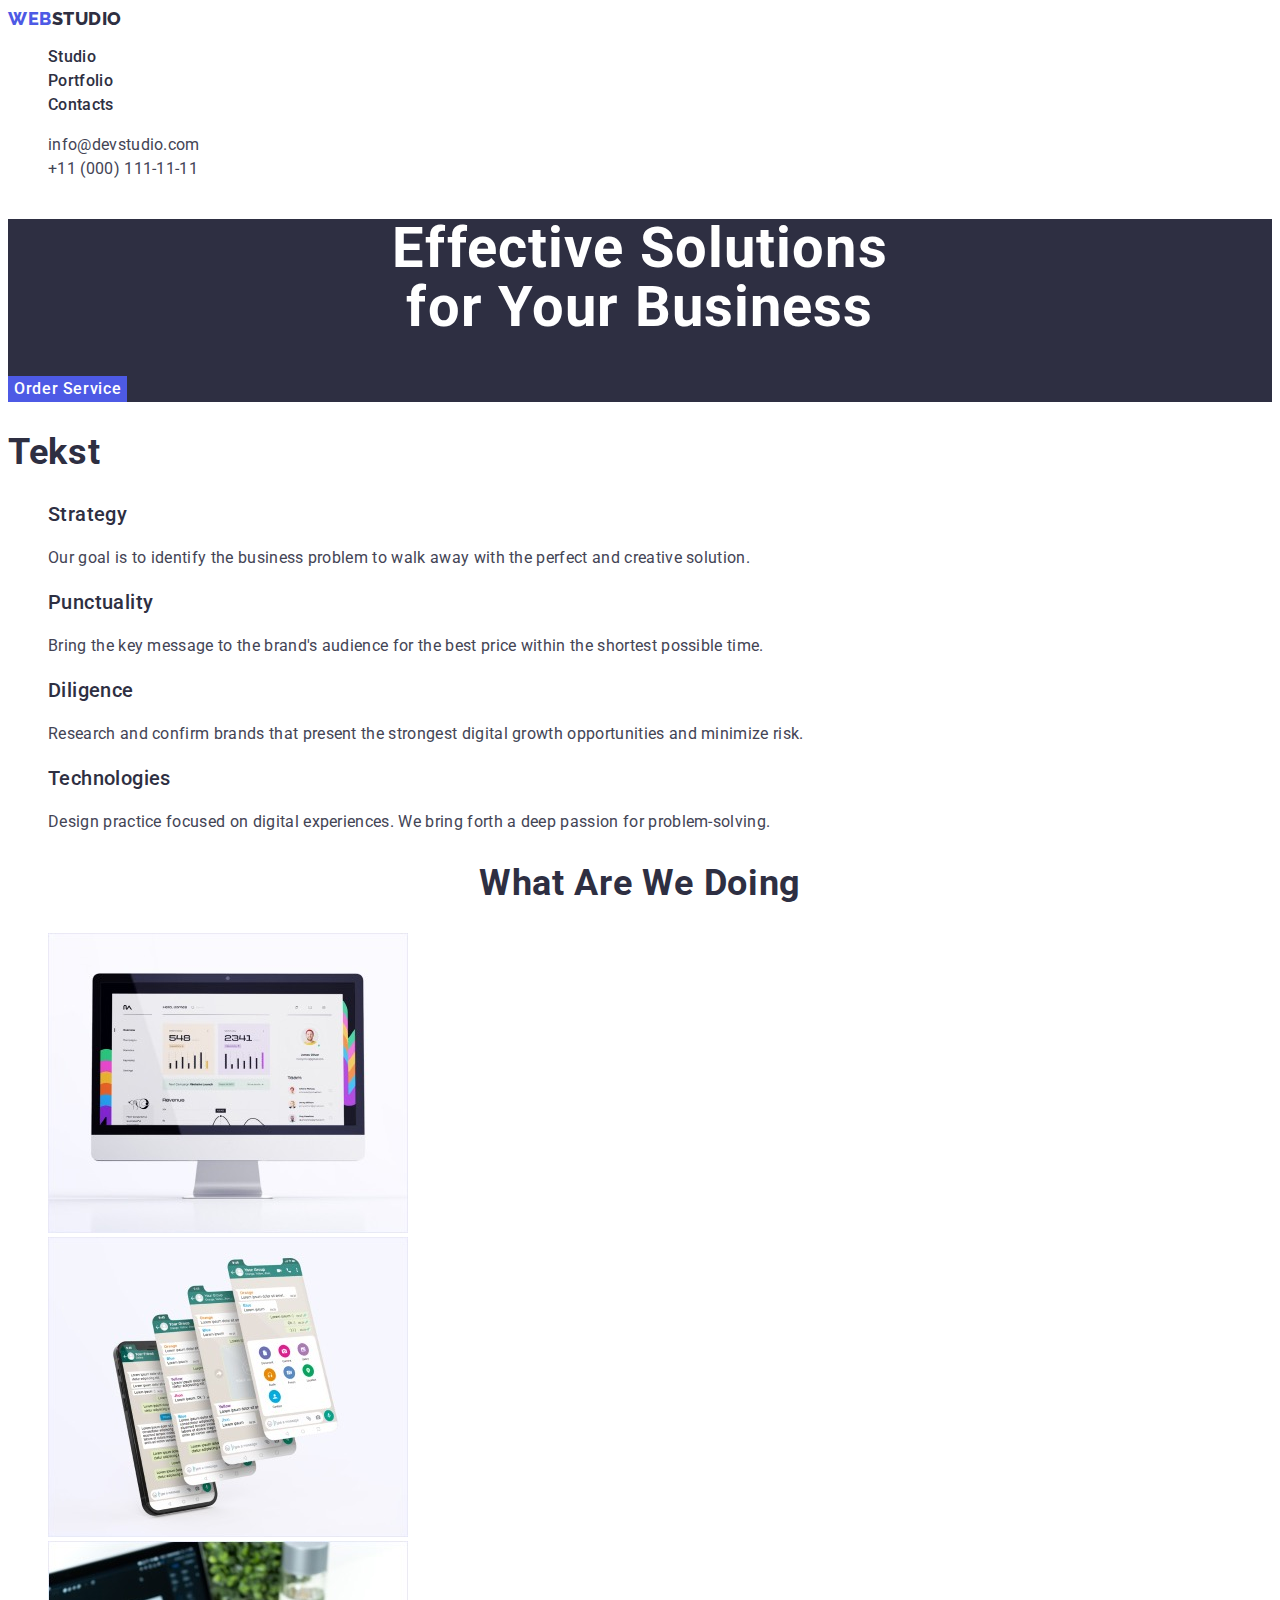
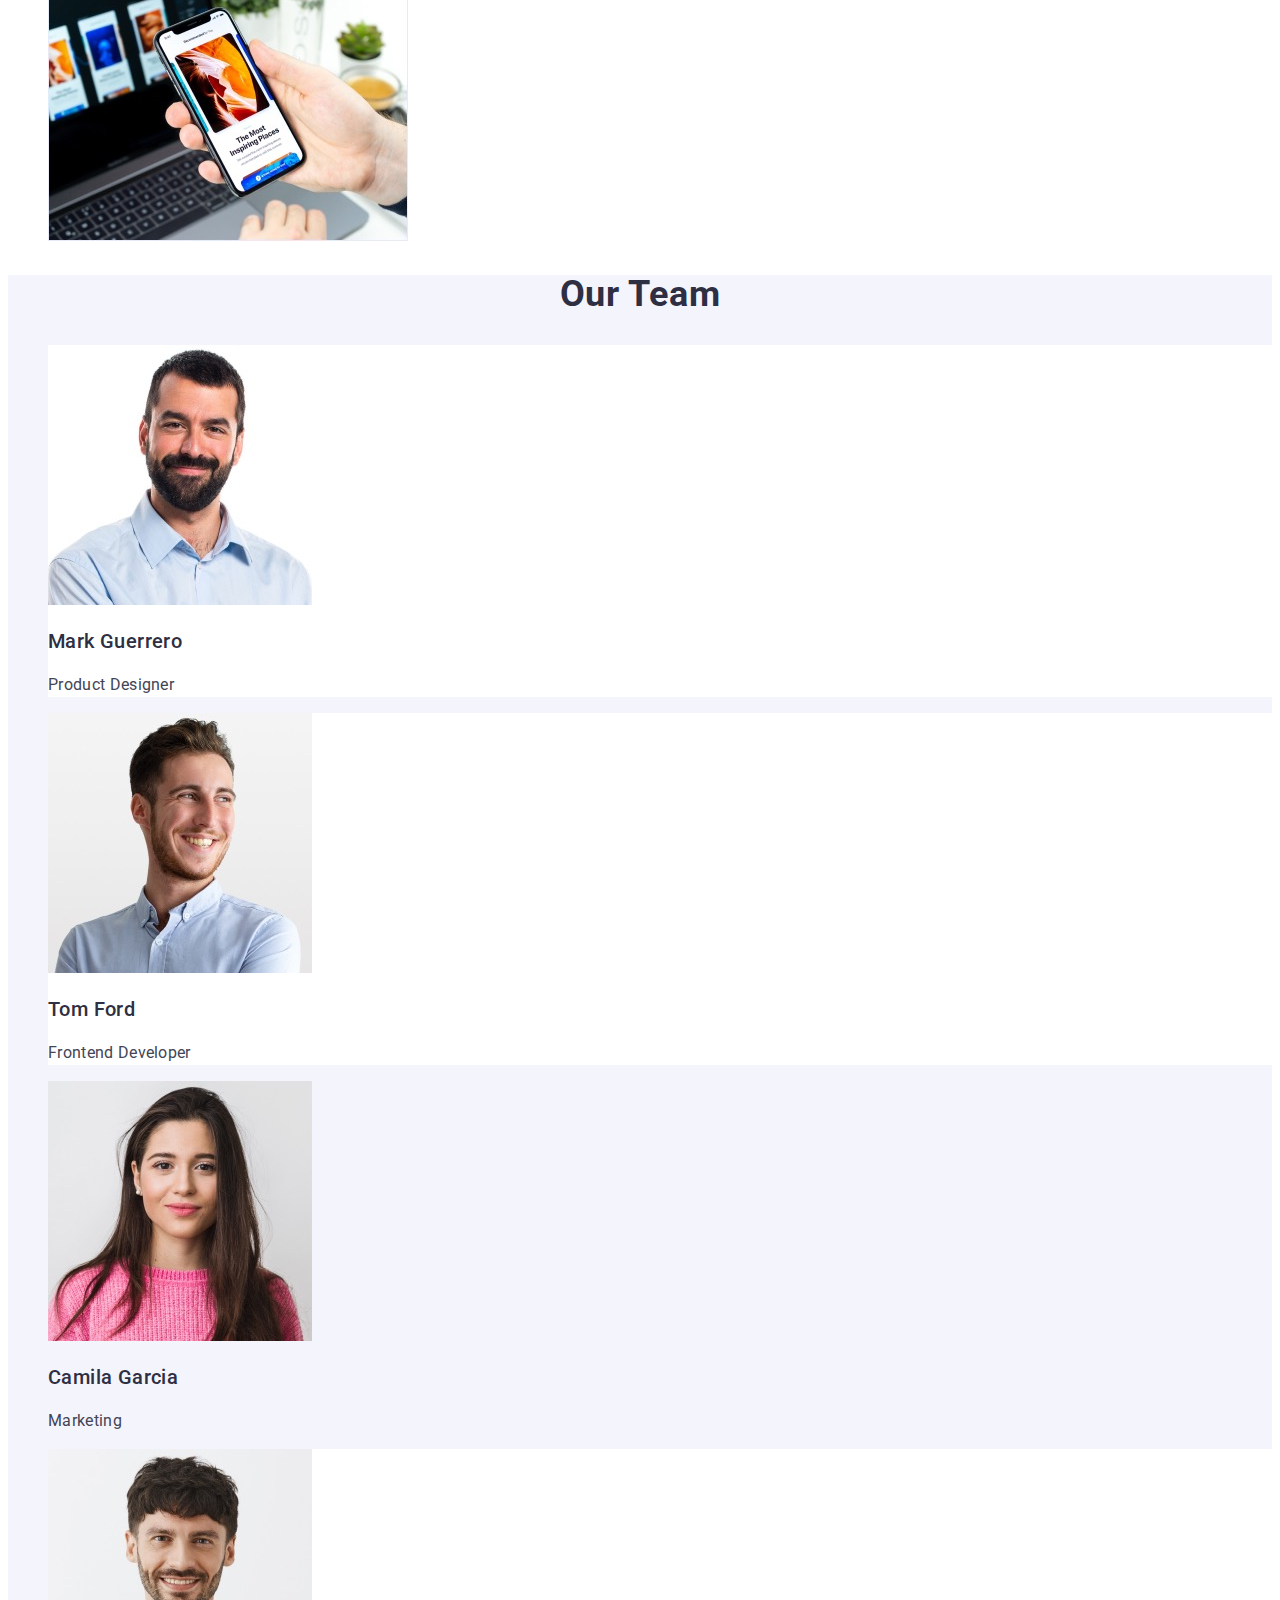
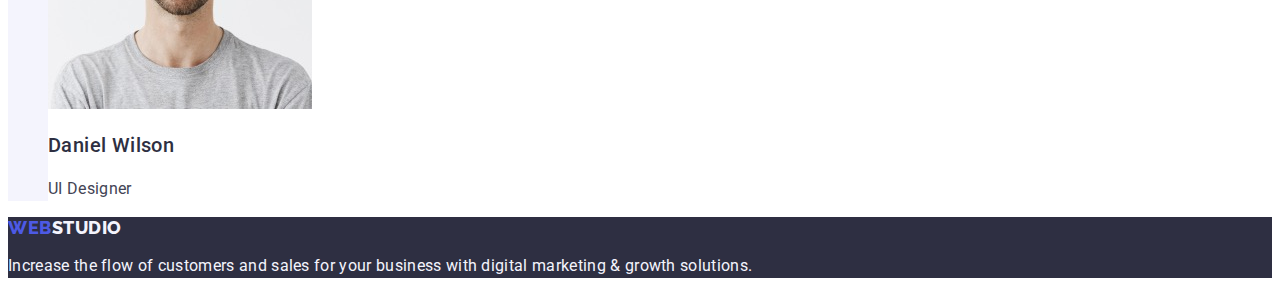
<file: index.html>
<!DOCTYPE html>
<html lang="en">
  <head>
    <link rel="preconnect" href="https://fonts.googleapis.com" />
    <link rel="preconnect" href="https://fonts.gstatic.com" crossorigin />
    <link
      href="https://fonts.googleapis.com/css2?family=Raleway:wght@800&family=Roboto:wght@400;500;700;900&display=swap"
      rel="stylesheet"
    />
    <link href="./css/styles.css" rel="stylesheet" />
    <meta charset="UTF-8" />
    <meta name="viewport" content="width=device-width, initial-scale=1.0" />
    <title>goit-markup-hw-02/</title>
  </head>
  <body>
    <header>
      <nav class="link list">
        <a href="./index.html" class="logo link"
          >Web<span class="logo-studio">Studio</span></a
        >
        <ul class="list">
          <li><a class="list-first link" href="./index.html">Studio</a></li>
          <li>
            <a class="list-first link" href="./portfolio.html">Portfolio</a>
          </li>
          <li><a class="list-first link" href="">Contacts</a></li>
        </ul>
      </nav>
      <address class="address list">
        <ul class="list link contact">
          <li>
            <a class="contact list link" href="mailto:info@devstudio.com"
              >info@devstudio.com</a
            >
          </li>
          <li>
            <a class="contact list link" href="tel:+110001111111"
              >+11 (000) 111-11-11</a
            >
          </li>
        </ul>
      </address>
    </header>
    <main>
      <section class="section-main">
        <h1 class="head-first-tag">
          Effective Solutions<br />
          for Your Business
        </h1>
        <button type="button" class="button-order-service">
          Order Service
        </button>
      </section>
      <section>
        <h2 class="head-two-tag">Tekst</h2>
        <ul class="list">
          <li>
            <h3 class="head-three-tag">Strategy</h3>
            <p class="paragraph">
              Our goal is to identify the business problem to walk away with the
              perfect and creative solution.
            </p>
          </li>
          <li>
            <h3 class="head-three-tag">Punctuality</h3>
            <p class="paragraph">
              Bring the key message to the brand's audience for the best price
              within the shortest possible time.
            </p>
          </li>
          <li>
            <h3 class="head-three-tag">Diligence</h3>
            <p class="paragraph">
              Research and confirm brands that present the strongest digital
              growth opportunities and minimize risk.
            </p>
          </li>
          <li>
            <h3 class="head-three-tag">Technologies</h3>
            <p class="paragraph">
              Design practice focused on digital experiences. We bring forth a
              deep passion for problem-solving.
            </p>
          </li>
        </ul>
      </section>
      <section>
        <h2 class="header">What are we doing</h2>
        <ul class="list">
          <li>
            <img src="./images/img1.jpg" width="360" height="300" alt="iMac" />
          </li>
          <li>
            <img
              src="./images/img2.jpg"
              width="360"
              height="300"
              alt="several winshields"
            />
          </li>
          <li>
            <img
              src="./images/img3.jpg"
              width="360"
              height="300"
              alt="iphone"
            />
          </li>
        </ul>
      </section>
      <section class="section">
        <h2 class="header">Our Team</h2>
        <ul class="list">
          <li class="team-list">
            <img
              src="./images/img-1.jpg"
              width="264"
              height="260"
              alt="Men with dark hair and beard"
            />
            <h3 class="head-three-tag">Mark Guerrero</h3>
            <p class="paragraph">Product Designer</p>
          </li>
          <li class="team-list">
            <img
              src="./images/img-2.jpg"
              width="264"
              height="260"
              alt="Men with blond hair and beard"
            />
            <h3 class="head-three-tag">Tom Ford</h3>
            <p class="paragraph">Frontend Developer</p>
          </li>
          <li>
            <img
              src="./images/img-3.jpg"
              width="264"
              height="260"
              alt="Lady with brown borwn hair and pink sweater"
            />
            <h3 class="head-three-tag">Camila Garcia</h3>
            <p class="paragraph">Marketing</p>
          </li>
          <li class="team-list">
            <img
              src="./images/img-4.jpg"
              width="264"
              height="260"
              alt="Man with dark hair and beard"
            />
            <h3 class="head-three-tag">Daniel Wilson</h3>
            <p class="paragraph">UI Designer</p>
          </li>
        </ul>
      </section>
    </main>
    <footer class="footer">
      <a class="logo link" href="./index.html"
        >Web<span class="logo-studio-footer link">Studio</span></a
      >
      <p class="paragraph-footer">
        Increase the flow of customers and sales for your business with digital
        marketing & growth solutions.
      </p>
    </footer>
  </body>
</html>
</file>
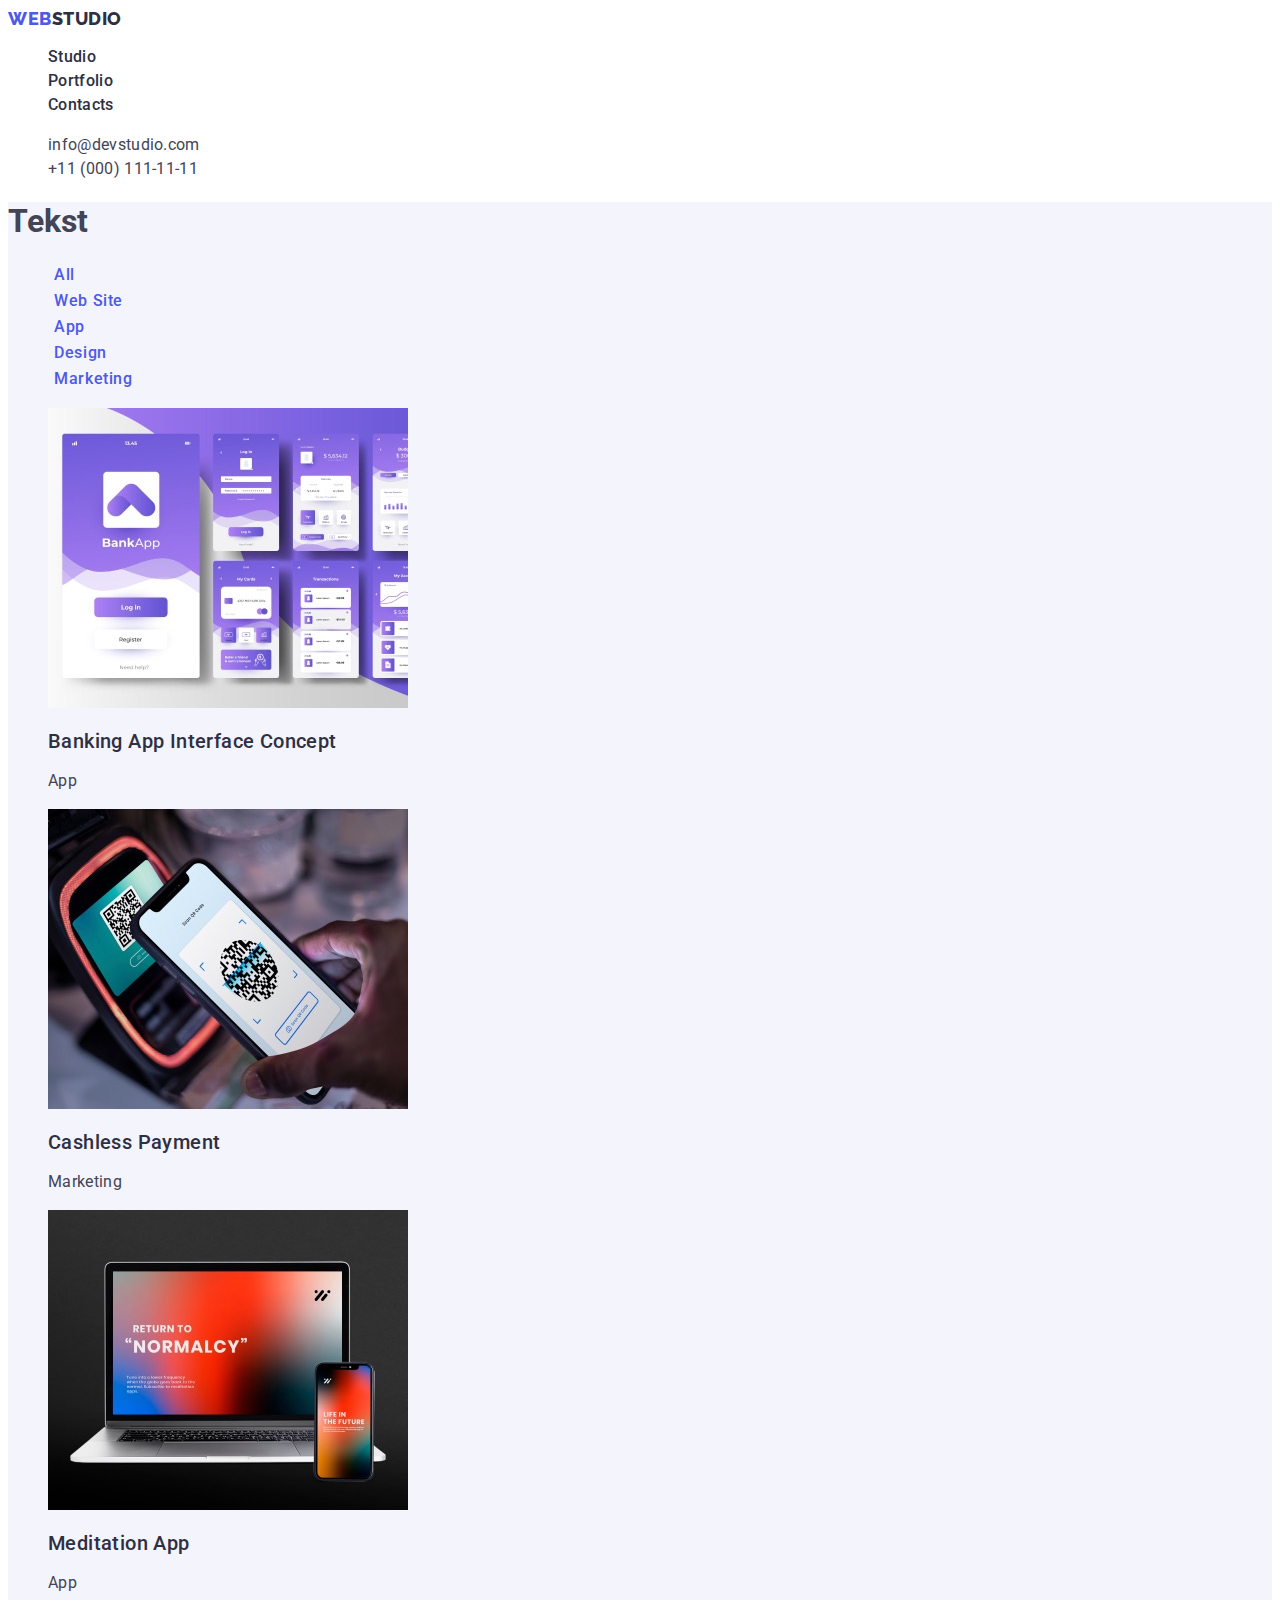
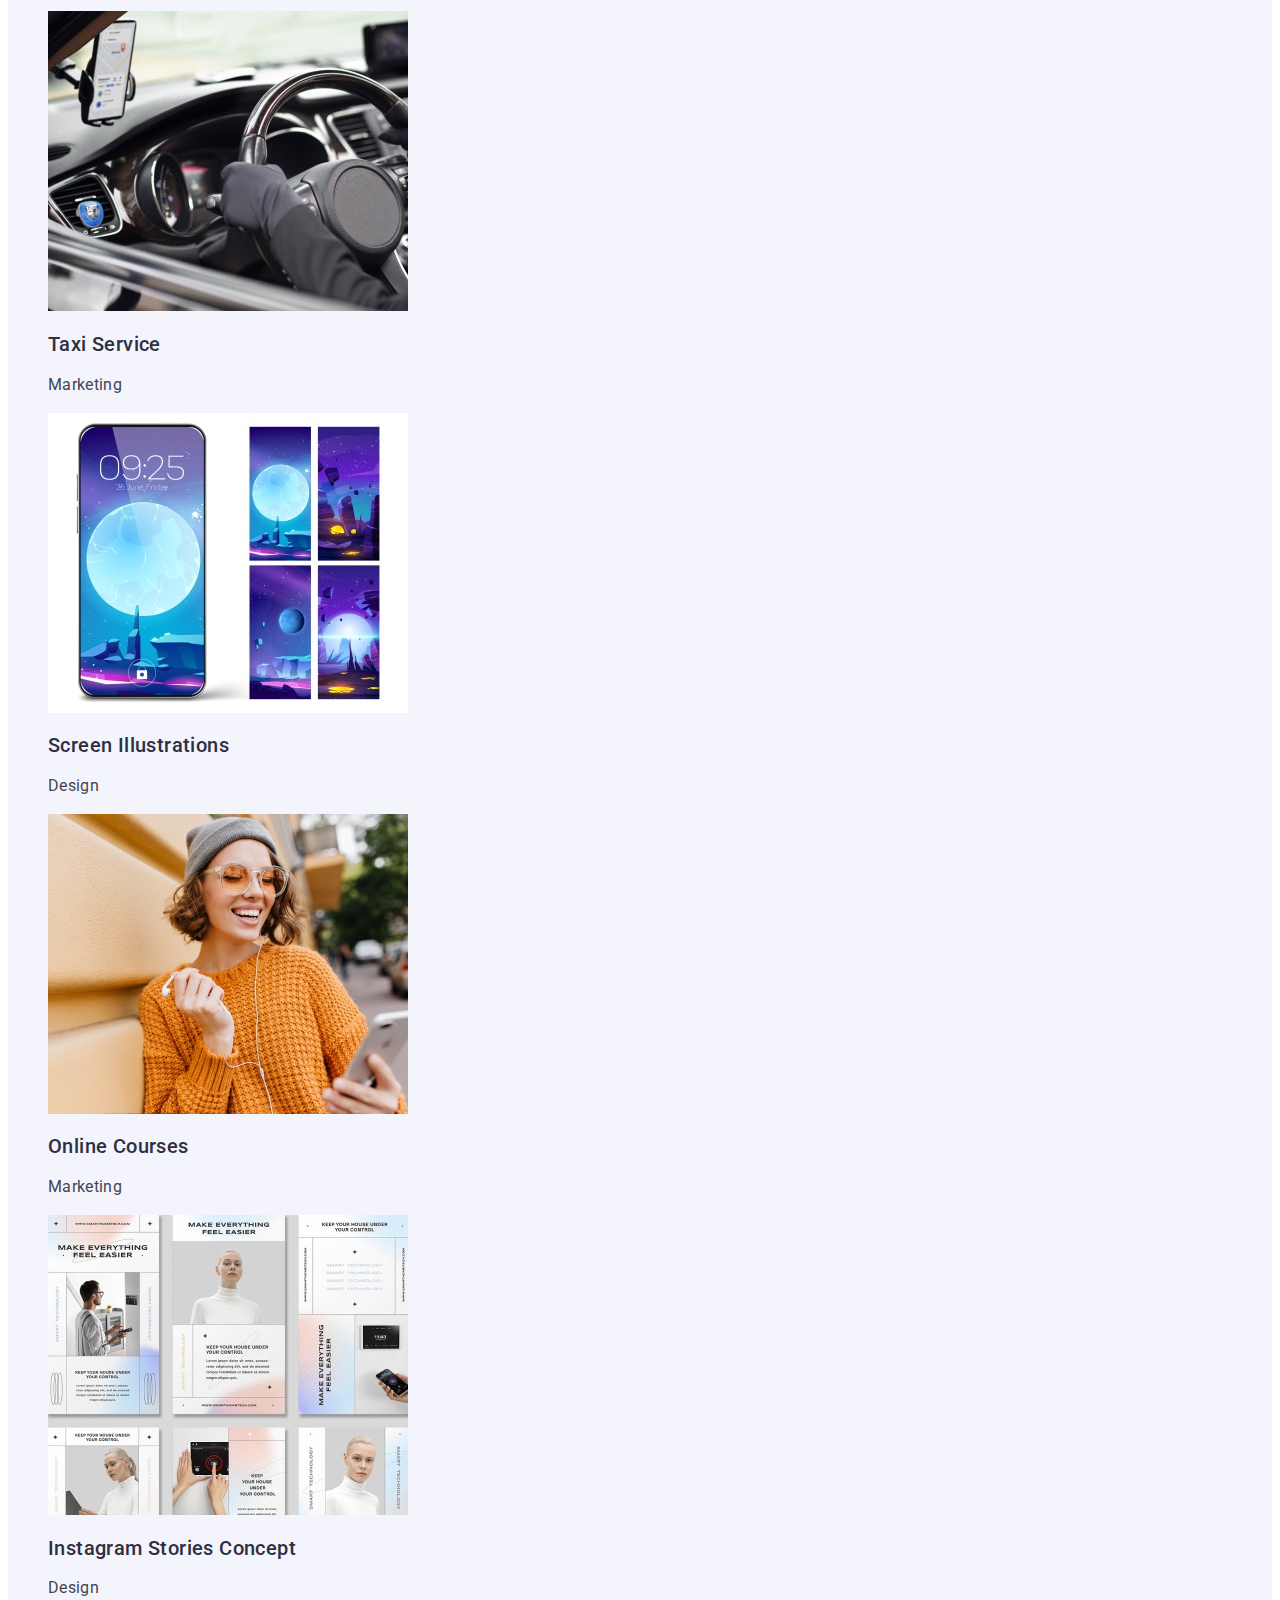
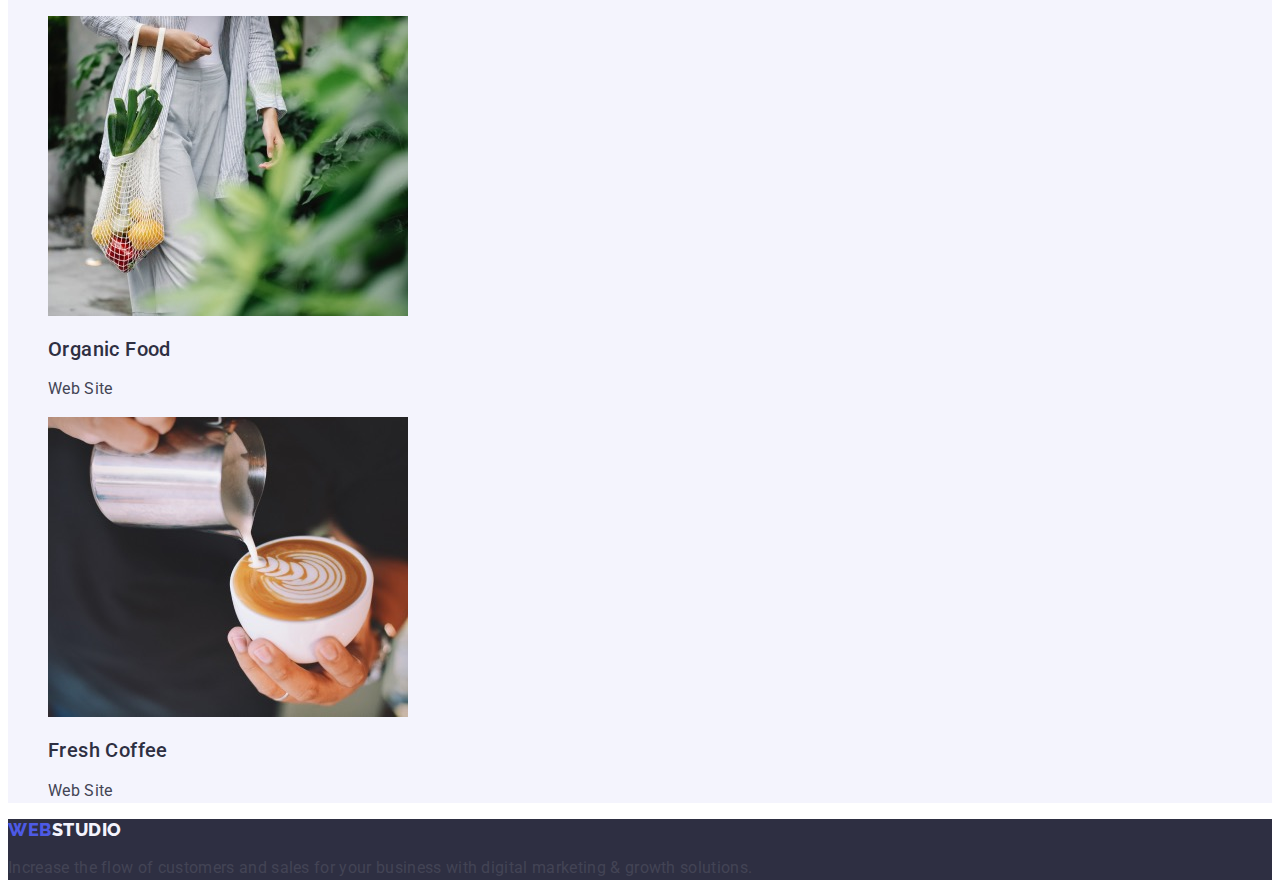
<file: portfolio.html>
<!DOCTYPE html>
<html lang="en">
  <head>
    <link rel="preconnect" href="https://fonts.googleapis.com" />
    <link rel="preconnect" href="https://fonts.gstatic.com" crossorigin />
    <link
      href="https://fonts.googleapis.com/css2?family=Raleway:wght@800&family=Roboto:wght@400;500;700;900&display=swap"
      rel="stylesheet"
    />
    <link href="./css/styles.css" rel="stylesheet" />
    <meta charset="UTF-8" />
    <meta name="viewport" content="width=device-width, initial-scale=1.0" />
    <title>goit-markup-hw-02/</title>
  </head>
  <body>
    <header>
      <nav class="link list">
        <a href="./index.html" class="logo link"
          >Web<span class="logo-studio">Studio</span></a
        >
        <ul class="list">
          <li><a class="list-first link" href="./index.html">Studio</a></li>
          <li>
            <a class="list-first link" href="./portfolio.html">Portfolio</a>
          </li>
          <li><a class="list-first link" href="">Contacts</a></li>
        </ul>
      </nav>
      <address class="address list">
        <ul class="list link contact">
          <li>
            <a class="contact list link" href="mailto:info@devstudio.com"
              >info@devstudio.com</a
            >
          </li>
          <li>
            <a class="contact list link" href="tel:+110001111111"
              >+11 (000) 111-11-11</a
            >
          </li>
        </ul>
      </address>
    </header>
    <main>
      <section class="section list">
        <h1 class="h1-tag">Tekst</h1>
        <ul class="list link button">
          <li><button type="button" class="list-second link">All</button></li>
          <li>
            <button type="button" class="list-second link">Web Site</button>
          </li>
          <li><button type="button" class="list-second link">App</button></li>
          <li>
            <button type="button" class="list-second link">Design</button>
          </li>
          <li>
            <button type="button" class="list-second link">Marketing</button>
          </li>
        </ul>
        <ul class="list">
          <li>
            <a href="./images/img2-1.jpg" class="link">
              <img
                src="./images/img2-1.jpg"
                alt="violet frames representing bank app"
                width="360"
                height="300"
              />
              <h2 class="headers-portfolio">Banking App Interface Concept</h2>
              <p class="paragraph">App</p>
            </a>
          </li>
          <li>
            <a href="./images/img2-2.jpg" class="link">
              <img
                src="./images/img2-2.jpg"
                alt="phone and terminal showing cashless payment"
                width="360"
                height="300"
              />
              <h2 class="headers-portfolio">Cashless Payment</h2>
              <p class="paragraph">Marketing</p>
            </a>
          </li>
          <li>
            <a href="./images/img2-3.jpg" class="link">
              <img
                src="./images/img2-3.jpg"
                alt="macbook with iphone"
                width="360"
                height="300"
              />
              <h2 class="headers-portfolio">Meditation App</h2>
              <p class="paragraph">App</p>
            </a>
          </li>
          <li>
            <a href="./images/img-4.jpg" class="link"
              ><img
                src="./images/img2-4.jpg"
                alt="car cocpit woth steering wheel"
                width="360"
                height="300"
              />
              <h2 class="headers-portfolio">Taxi Service</h2>
              <p class="paragraph">Marketing</p>
            </a>
          </li>
          <li>
            <a href="./images/img2-5.jpg" class="link">
              <img
                src="./images/img2-5.jpg"
                alt="phone wallpapers showing the moon"
                width="360"
                height="300"
              />

              <h2 class="headers-portfolio">Screen Illustrations</h2>
              <p class="paragraph">Design</p>
            </a>
          </li>
          <li>
            <a href="./images/img2-6.jpg" class="link">
              <img
                src="./images/img2-6.jpg"
                alt="young lady with orange glasses and orange sweater"
                width="360"
                height="300"
              />

              <h2 class="headers-portfolio">Online Courses</h2>
              <p class="paragraph">Marketing</p>
            </a>
          </li>
          <li>
            <a href="./images/img2-7.jpg" class="link">
              <img
                src="./images/img2-7.jpg"
                alt="layout of diffrent stories in Instagram"
                width="360"
                height="300"
              />

              <h2 class="headers-portfolio">Instagram Stories Concept</h2>
              <p class="paragraph">Design</p>
            </a>
          </li>
          <li>
            <a href="./images/img2-8.jpg" class="link">
              <img
                src="./images/img2-8.jpg"
                alt="lady with bag full of organic grocery shopping"
                width="360"
                height="300"
              />

              <h2 class="headers-portfolio">Organic Food</h2>
              <p class="paragraph">Web Site</p>
            </a>
          </li>
          <li>
            <a href="./images/img2-9.jpg" class="link">
              <img
                src="./images/img2-9.jpg"
                alt="cup of coppy with several rings made created by the milk foam"
                width="360"
                height="300"
              />

              <h2 class="headers-portfolio">Fresh Coffee</h2>
              <p class="paragraph">Web Site</p>
            </a>
          </li>
        </ul>
      </section>
    </main>
    <footer class="footer">
      <a class="logo link" href="./index.html"
        >Web<span class="logo-studio-footer link">Studio</span></a
      >
      <p class="paragraph">
        Increase the flow of customers and sales for your business with digital
        marketing & growth solutions.
      </p>
    </footer>
  </body>
</html>
</file>
<file: css/styles.css>
:root {
  --main-text-color: #434455;
  --dark: #2e2f42;
  --slate: #434455;
  --cloud: #f4f4fd;
  --iris: #4d5ae5;
}

body {
  font-family: "Roboto", sans-serif;
  color: var(--main-text-color);
  background-color: #ffffff;
}
.link {
  text-decoration: none;
}
.list {
  list-style: none;
}
.button {
  cursor: pointer;
  color: #4d5ae5;
  font-size: 16px;
  font-family: Roboto;
  font-weight: 500;
  line-height: 1.5;
  letter-spacing: 0.02em;
}
.button:visited {
  color: #404bbf;
}
.logo {
  color: var(--iris);
  font-size: 18px;
  font-family: "Raleway", sans-serif;
  font-weight: 800;
  text-transform: uppercase;
  line-height: 1.17;
  letter-spacing: 0.03em;
  text-decoration: none;
}
.logo-studio {
  color: var(--dark);
}
.footer {
  background-color: var(--dark);
}
.list-first {
  color: var(--dark);
  font-weight: 500;
  line-height: 1.5;
  letter-spacing: 0.02em;
}
.list-first:hover {
  color: #404bbf;
}
.list-first:focus {
  color: #404bbf;
}
.list-first:visited {
  color: #40;
}
.address {
  font-style: normal;
}

.logo-studio-footer {
  color: #f4f4fd;
}
.contact {
  color: var(--slate);
  line-height: 1.5;
  letter-spacing: 0.02em;
}
.contact:hover {
  color: #404bbf;
}
.contact:focus {
  color: #404bbf;
}
.list-second {
  font-family: Roboto, sans-serif;
  font-size: 16px;
  font-weight: 500;
  line-height: 1.5;
  letter-spacing: 0.04em;
  color: var(--iris);
  background-color: var(--cloud);
  border: none;
  cursor: pointer;
}
.list-second:hover {
  color: #ffffff;
}
.list-second:focus {
  color: #ffffff;
}
.list-second:hover {
  background-color: #404bbf;
}
.list-second:focus {
  background-color: #404bbf;
}
.section-main {
  background-color: var(--dark);
  color: #ffffff;
}
.paragraph {
  line-height: 1.5;
  color: var(--slate);
  font-size: 16px;
  font-family: Roboto;
  font-weight: 400;
  line-height: 24px;
  letter-spacing: 0.02em;
  word-wrap: break-word;
}
.head-first-tag {
  text-align: center;
  font-size: 56px;
  line-height: 1.07;
  letter-spacing: 0.02em;
}
.button-order-service {
  background-color: var(--iris);
  color: white;
  font-size: 16px;
  font-family: Roboto, sans-serif;
  font-weight: 500;
  line-height: 24px;
  letter-spacing: 0.64px;
  word-wrap: break-word;
  border: none;
  cursor: pointer;
}
.button-order-service:hover {
  background-color: #404bbf;
}
.button-order-service:focus {
  background-color: #404bbf;
}
.head-three-tag {
  color: var(--dark);
  font-size: 20px;
  font-family: Roboto;
  font-weight: 500;
  line-height: 24px;
  letter-spacing: 0.4px;
  word-wrap: break-word;
}
.head-two-tag {
  color: var(--dark);
  font-size: 36px;
  font-family: Roboto;
  font-weight: 700;
  text-transform: capitalize;
  line-height: 40px;
  letter-spacing: 0.72px;
  word-wrap: break-word;
}
.h2-tag-portfolio {
  font-size: 20px;
  font-weight: 500;
  line-height: 1.2;
  letter-spacing: 0.02em;
  color: var(--dark);
}
.section {
  background-color: #f4f4fd;
}
.header {
  color: var(--dark);
  font-size: 36px;
  line-height: 1.11;
  font-weight: 700;
  text-align: center;
  letter-spacing: 0.02em;
  word-wrap: break-word;
  text-transform: capitalize;
}
.team-list {
  background-color: #ffffff;
}
.head-three-tag {
  font-weight: 500;
  line-height: 1.2;
  letter-spacing: 0.02em;
  word-wrap: break-word;
  color: var(--dark);
}
.test {
  font-weight: 500;
  font-size: 20px;
  line-height: 1.2;
  letter-spacing: 0.02em;
}
.paragraph-footer {
  line-height: 1.5;
  color: var(--cloud);
  font-size: 16px;
  font-family: Roboto;
  font-weight: 400;
  line-height: 24px;
  letter-spacing: 0.02em;
  word-wrap: break-word;
}
.headers-portfolio {
  font-size: 20px;
  font-weight: 500;
  line-height: 1.2;
  letter-spacing: 0.02em;
  color: var(--dark);
}
</file>
